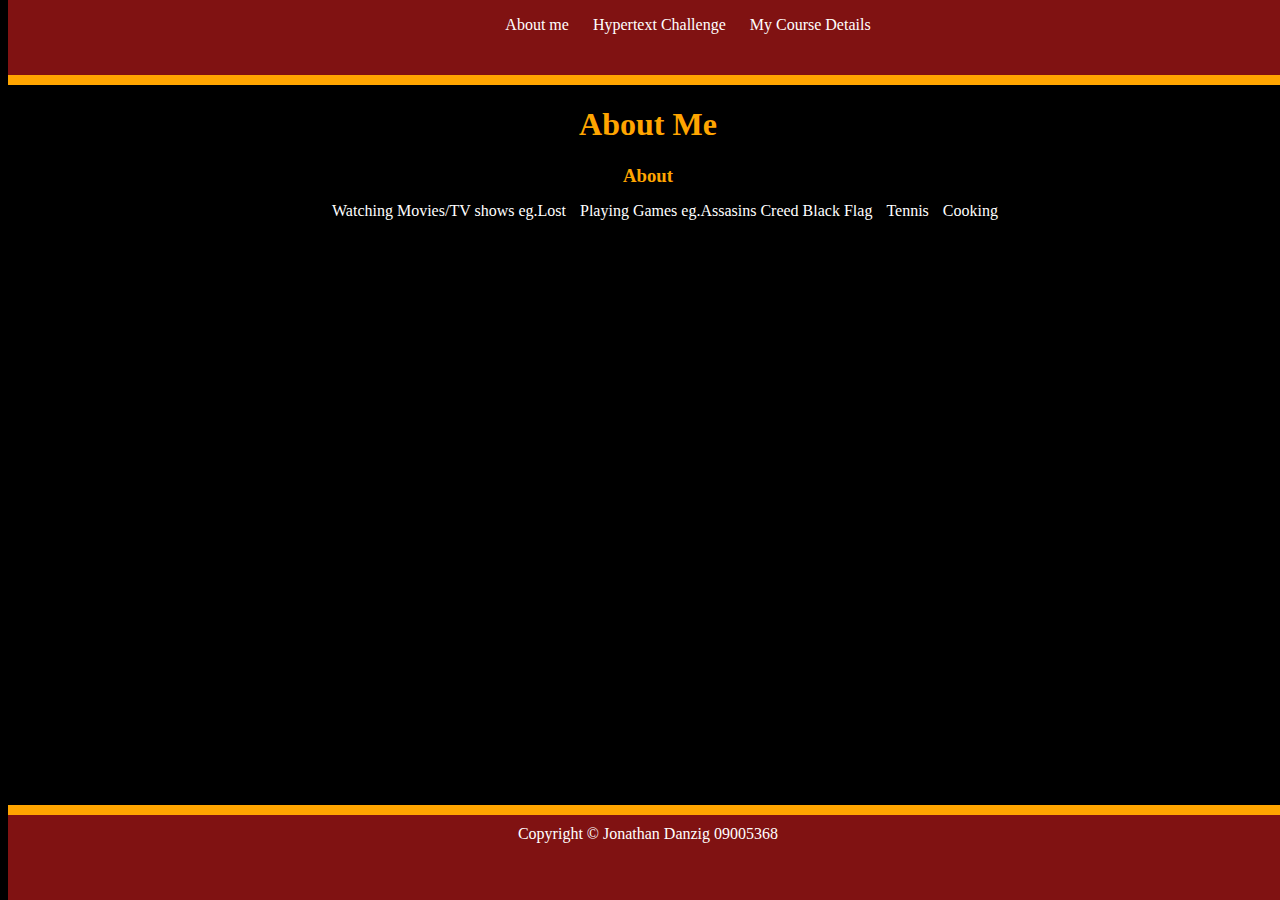
<file: Lab 4/index.html>
<!DOCTYPE html>
<html>
<head>
<link rel ="stylesheet" href ="./css/external.css" type ="text/css"/>
<title> About Me </title>
<meta name="viewport" content="initial-scale=1.0">
</head>

<body>

<header>
<nav>
<ul>
<li> <a href="index.html">About me</a></li>
<li><a href="new.html">Hypertext Challenge</a></li>
<li><a href="mycourse.html">My Course Details</a></li>
</ul>
</nav>
<div class="nav2">
<h1>About Me</h1>
<h3>About</h3>
</div>
</header>
<div class="container">

<div class="main_section">

<p>I'am from Edinburgh and have previously studied at Abertay Dundee doing Computer Arts and Game Design Production Management</p>
<br>
<h3>My hobbies include: </h3>
<ol>
<li>Watching Movies/TV shows eg.Lost</li>
<li>Playing Games eg.Assasins Creed Black Flag</li>
<li>Tennis</li>
<li>Cooking</li>
</ol>
</div>

<div class="my_map">
<iframe src="https://www.google.com/maps/embed?pb=!1m10!1m8!1m3!1d166988.27704147468!2d-77.06436723237475!3d38.94980988154641!3m2!1i1024!2i768!4f13.1!5e0!3m2!1sen!2suk!4v1580817582241!5m2!1sen!2suk" 
width="100%" height="50%" frameborder="0" style="border:0;" allowfullscreen=""></iframe>
</div>
</div>
<footer>
<div class="thefooter">
Copyright &copy Jonathan Danzig 09005368
</div>
</footer>
</body>
</html>
</file>
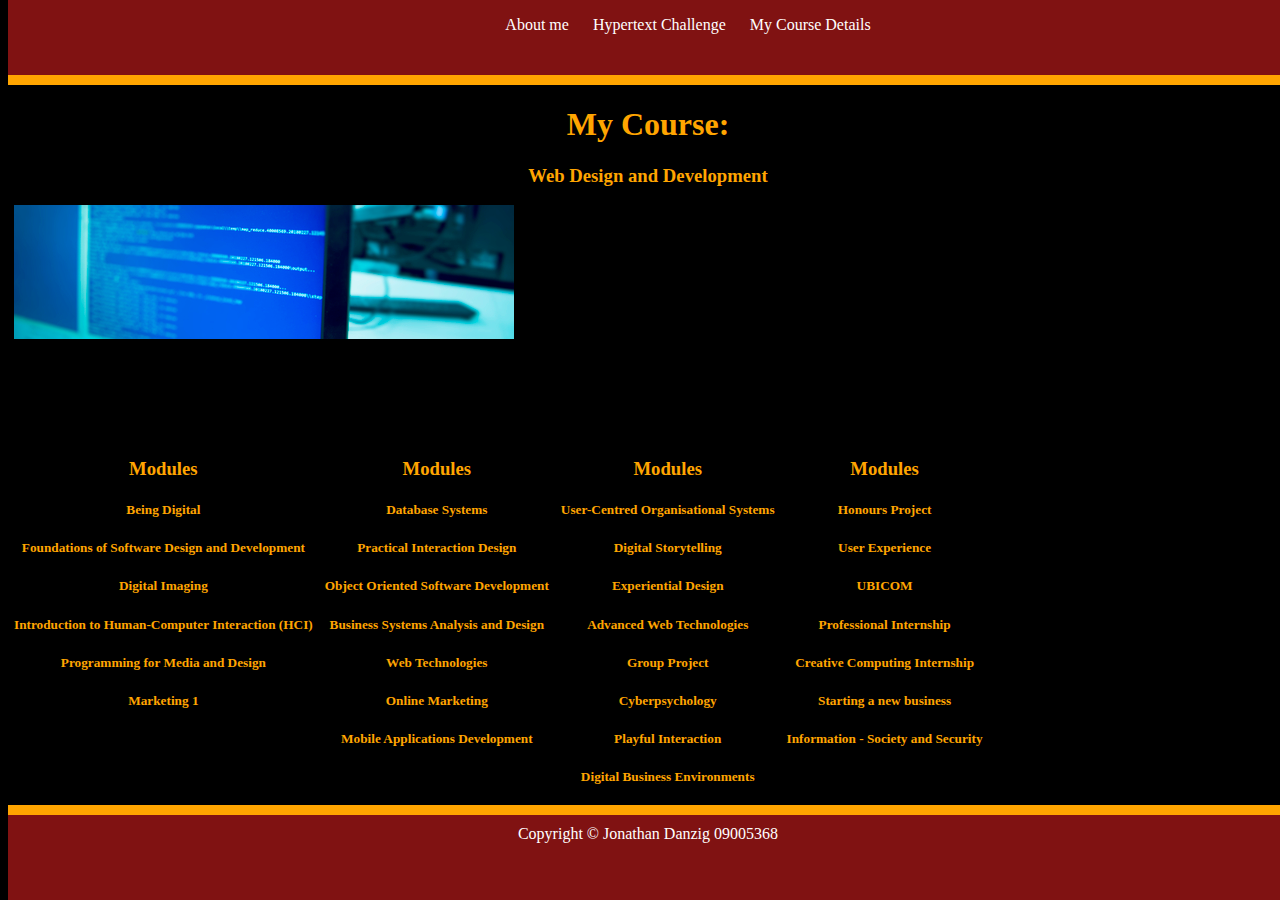
<file: Lab 4/mycourse.html>
<!DOCTYPE html>
<html>
<head>
<link rel ="stylesheet" href ="./css/external.css" type ="text/css"/>
<title> About Me </title>
</head>

<body>

<header>
<nav>
<ul>
<li> <a href="index.html">About me</a></li>
<li><a href="new.html">Hypertext Challenge</a></li>
<li><a href="mycourse.html">My Course Details</a></li>

</ul>
</nav>
<div class="nav2">
<h1>My Course:</h1>

<h3>Web Design and Development</h3>

</div>
</header>
<div class="container">

<div class="main_section10" style="padding: 6px;">
<img src="./images/computingimage.jpg"/> 
</div>
<br>
<br>
<div class="all">
<div class="main_section4" style="padding: 6px; float:left;">
<h2>Year 1</h2>
<h3>Modules</h3>
<h5>Being Digital</h5>
<h5>Foundations of Software Design and Development</h5>
<h5>Digital Imaging</h5>
<h5>Introduction to Human-Computer Interaction (HCI)</h5>
<h5>Programming for Media and Design</h5>
<h5>Marketing 1</h5>
</div>







<div class="main_section6" style="padding: 6px; float:left;">
<h2>Year 2</h2>
<h3>Modules</h3>
<h5>Database Systems</h5>
<h5>Practical Interaction Design</h5>
<h5>Object Oriented Software Development</h5>
<h5>Business Systems Analysis and Design</h5>
<h5>Web Technologies</h5>
<h5>Online Marketing</h5>
<h5>Mobile Applications Development</h5>
</div>


<div class="main_section7" style="padding: 6px; float:left;">
<h2>Year 3</h2>
<h3>Modules</h3>
<h5>User-Centred Organisational Systems</h5>
<h5>Digital Storytelling</h5>
<h5>Experiential Design</h5>
<h5>Advanced Web Technologies</h5>
<h5>Group Project</h5>
<h5>Cyberpsychology</h5>
<h5>Playful Interaction</h5>
<h5>Digital Business Environments</h5>
</div>

<div class="main_section8" style="padding: 6px; float:left;">
<h2>Year 4</h2>
<h3>Modules</h3>
<h5>Honours Project</h5>
<h5>User Experience</h5>
<h5>UBICOM</h5>
<h5>Professional Internship</h5>
<h5>Creative Computing Internship</h5>
<h5>Starting a new business</h5>
<h5>Information - Society and Security</h5>
</div>


</div>
</div>
<footer>
<div class="thefooter">
Copyright &copy Jonathan Danzig 09005368
</div>
</footer>

</body>
</html>
</file>
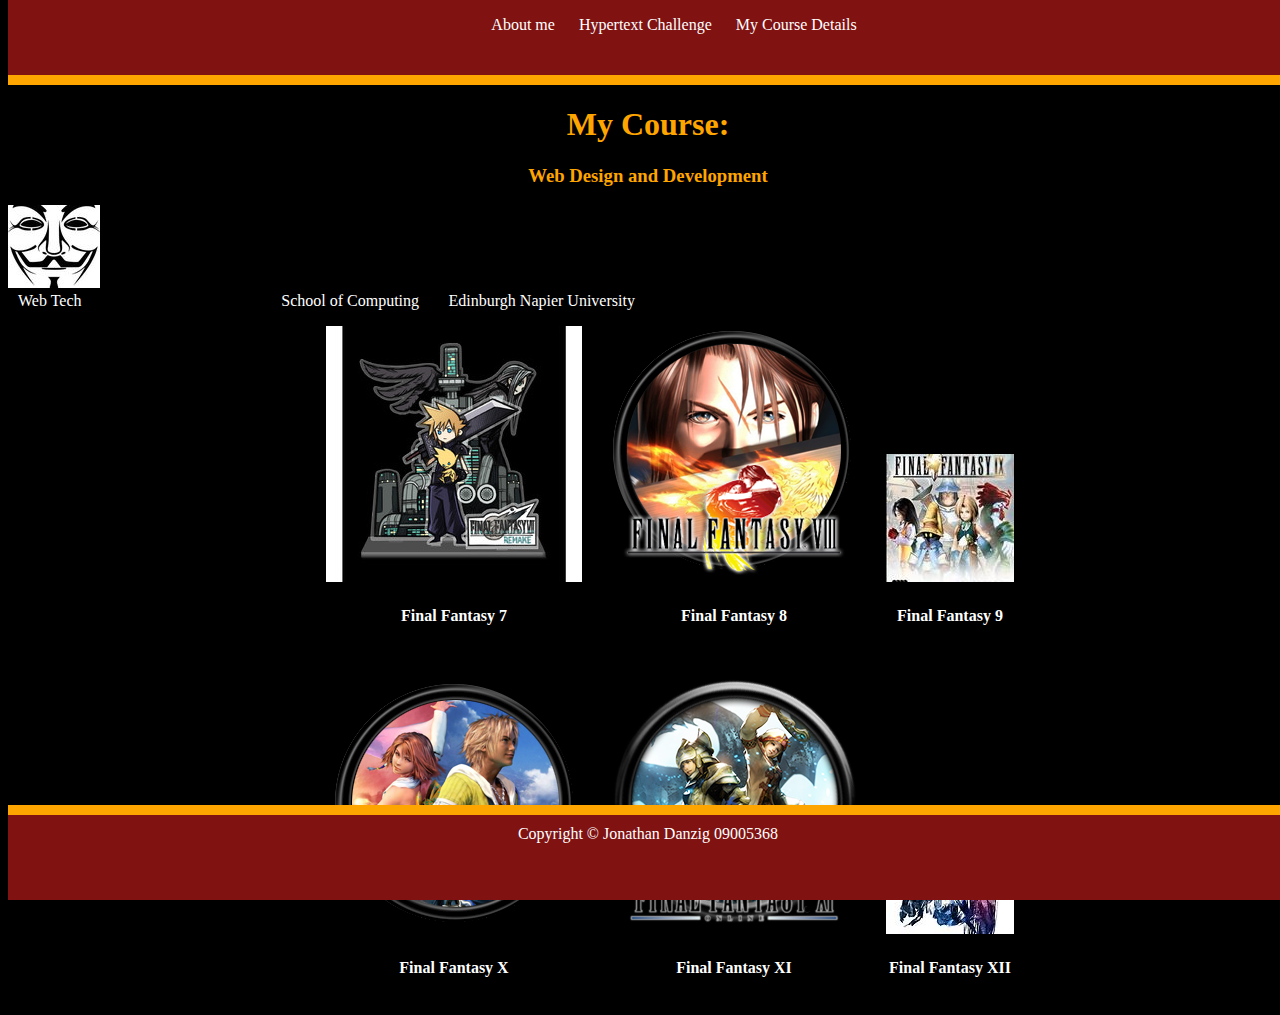
<file: Lab 4/new.html>
<!DOCTYPE html>
<html>
<head>
<link rel ="stylesheet" href ="./css/external.css" type ="text/css"/>
<title> SET08101 - Headings </title>
</head>

</style>

<body>
<header>
<nav>
<ul>
<li> <a href="index.html">About me</a></li>
<li><a href="new.html">Hypertext Challenge</a></li>
<li><a href="mycourse.html">My Course Details</a></li>

<li></li>
<li></li>
</ul>
</nav>
<div class="nav2">
<h1>My Course:</h1>

<h3>Web Design and Development</h3>

</div>
</header>
<div class="container">
<h1>A Very Important Heading </h1>
<h3> <a href ="https://siwells.github.io/set08101/"> Module Website </a ></h3>
<img style="text-align:center;" src="./images/vmask.jpg"/>
<div class="main_section2">



<a href ="https://www.modules.napier.ac.uk/Module.aspx?ID=set08101">Web Tech</a> is a module that is run in the 
<a href ="https://www.napier.ac.uk/about-us/our-schools/school-of-computing">School of Computing</a> at 
<a href ="https://www.napier.ac.uk/">Edinburgh Napier University </a>
</div>



<div class="block">
<ul>
<li><a href ="https://en.wikipedia.org/wiki/Final_Fantasy_VII_Remake"><img src="./images/ff7.jpg"/><h4>Final Fantasy 7</h4></a> </li>
<li><a href ="https://en.wikipedia.org/wiki/Final_Fantasy_VIII"><img src="./images/ff8.png"/><h4>Final Fantasy 8</h4></a></li>
<li><a href ="https://en.wikipedia.org/wiki/Final_Fantasy_IX"><img src="./images/ff9.jpg"/><h4>Final Fantasy 9</h4></a></li>

</ul>
</div>


<div class="block2" style="display: inline-block;">
<ul>
<li><a href ="https://en.wikipedia.org/wiki/Final_Fantasy_X"><img src="./images/ff10.png"/><h4>Final Fantasy X</h4></a></li>
<li><a href ="https://en.wikipedia.org/wiki/Final_Fantasy_XI"><img  src="./images/ff11.png"/><h4>Final Fantasy XI</h4></a></li>
<li><a href ="https://en.wikipedia.org/wiki/Final_Fantasy_XII"><img  src="./images/ff12.jpg"/><h4>Final Fantasy XII</h4></a></li>

</ul>
</div>
</div>
<footer>
<div class="thefooter">
Copyright &copy Jonathan Danzig 09005368
</div>
</footer>
</body>

</html>
</file>
<file: Lab 4/css/external.css>
body { 
background-color : black; 
}


nav, li, a{
list-style-type:none;
text-decoration:none;
display:inline-block;
padding-left:10px;
color: white;

}



nav a:hover{

text-decoration:underline;

}

nav{
	
height:75px;
background-color:#801212;
text-align:center;
position:fixed;	
top:0;
width:100%;
z-index:2;
	
}

.nav2{
border-top:10px solid orange;	
height:120px;
background-color:black;
color:orange;
text-align:center;
position:fixed;	
top:75px;
width:100%;
z-index:2;	
}
.thefooter{
	
height:75px;
background-color:#801212;
text-align:center;
position:fixed;	
bottom:0;
width:100%;
padding-top: 10px;
z-index:1;
color:white;
border-top:10px solid orange;	
}

h1, h3, h5 {
 text-align:center;
 color : orange; 
 }
 
 ol {
 color : orange; 
 }
 
 ul {
 color : orange; 
 }
 
.container{
top:75px;
width:100%;
position:relative;
}



.main_section{
text-align: center;
list-style-type:none;
display:block;
color: white;
	
}

a.main_section2{
text-align: center;
list-style-type:none;
color: black!important;
background-color: orange!important;
text-decoration:none;	
}

.main_section2 a:hover {
text-decoration:underline!important;

}



.block {
text-align: center;	
width:100%;
height:100%;
}

.block2 {
text-align: center;	
width:100%;
height:100%;
}
</file>
